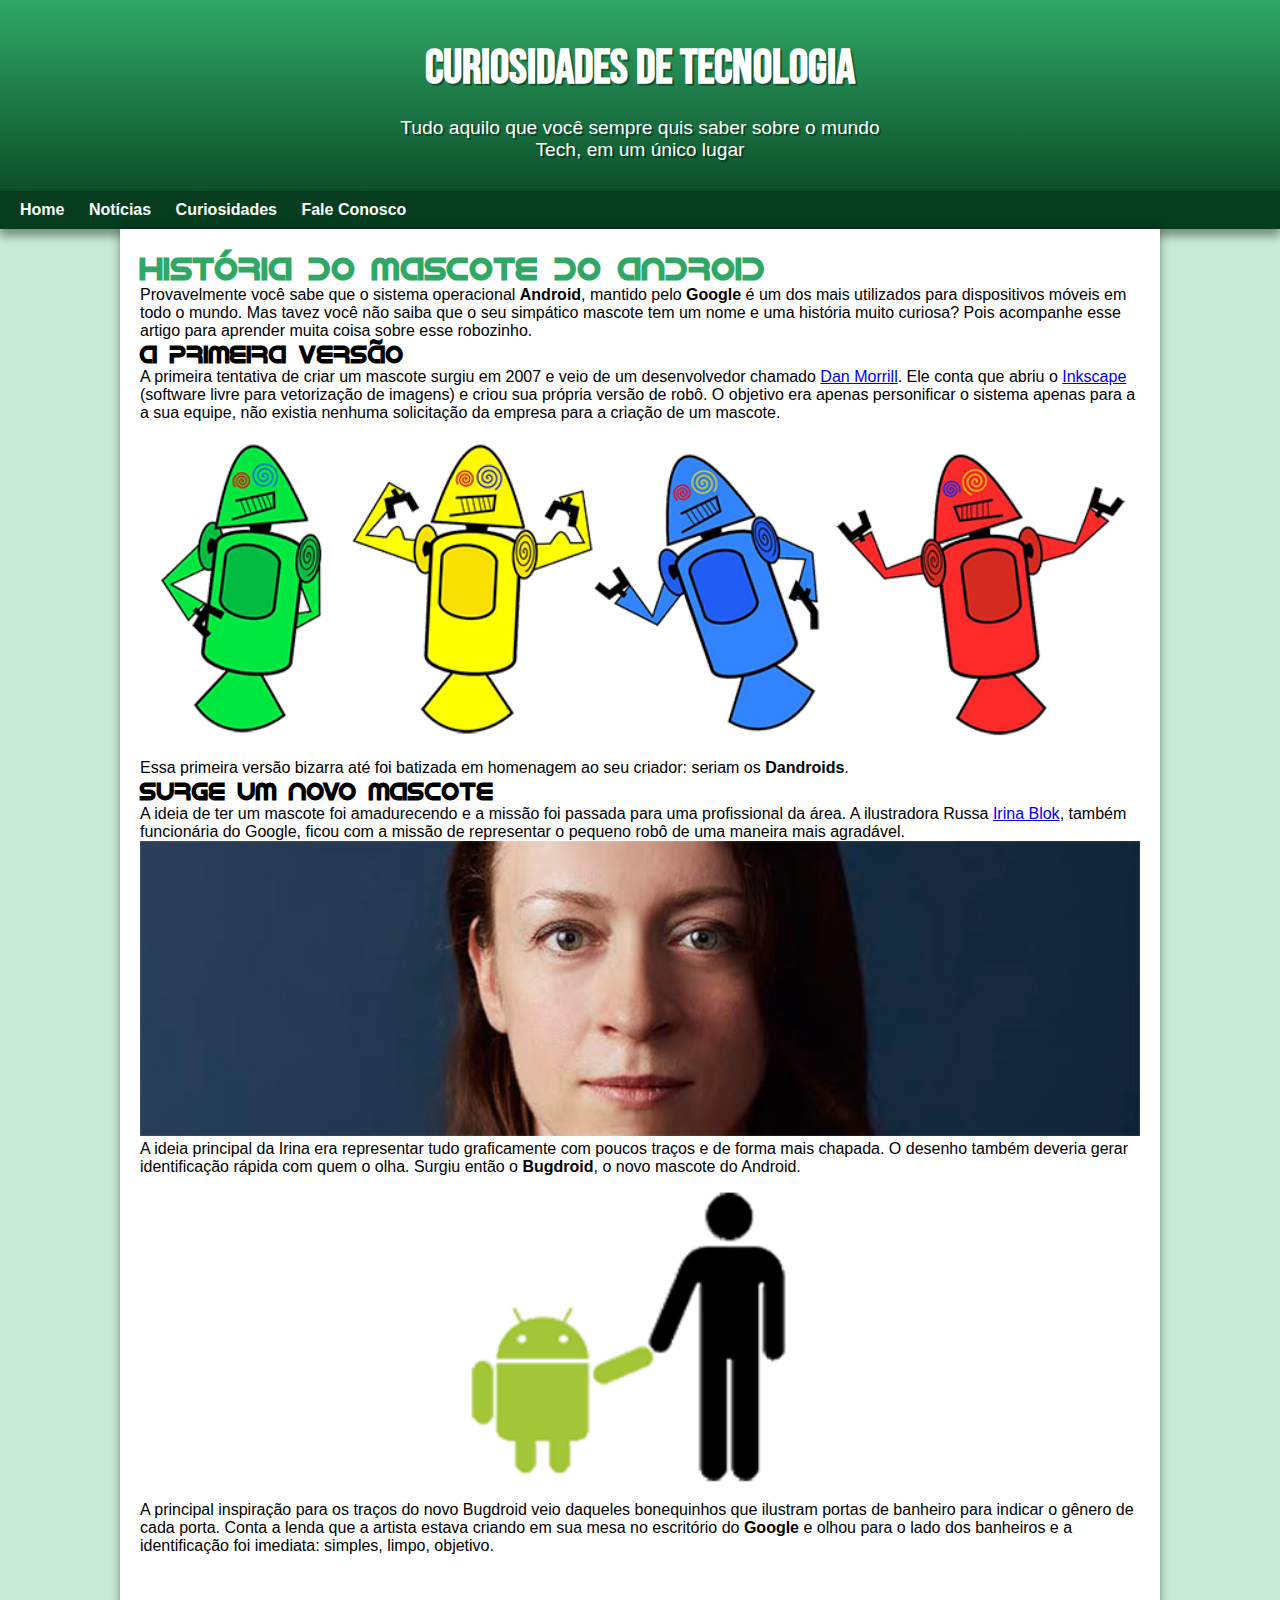
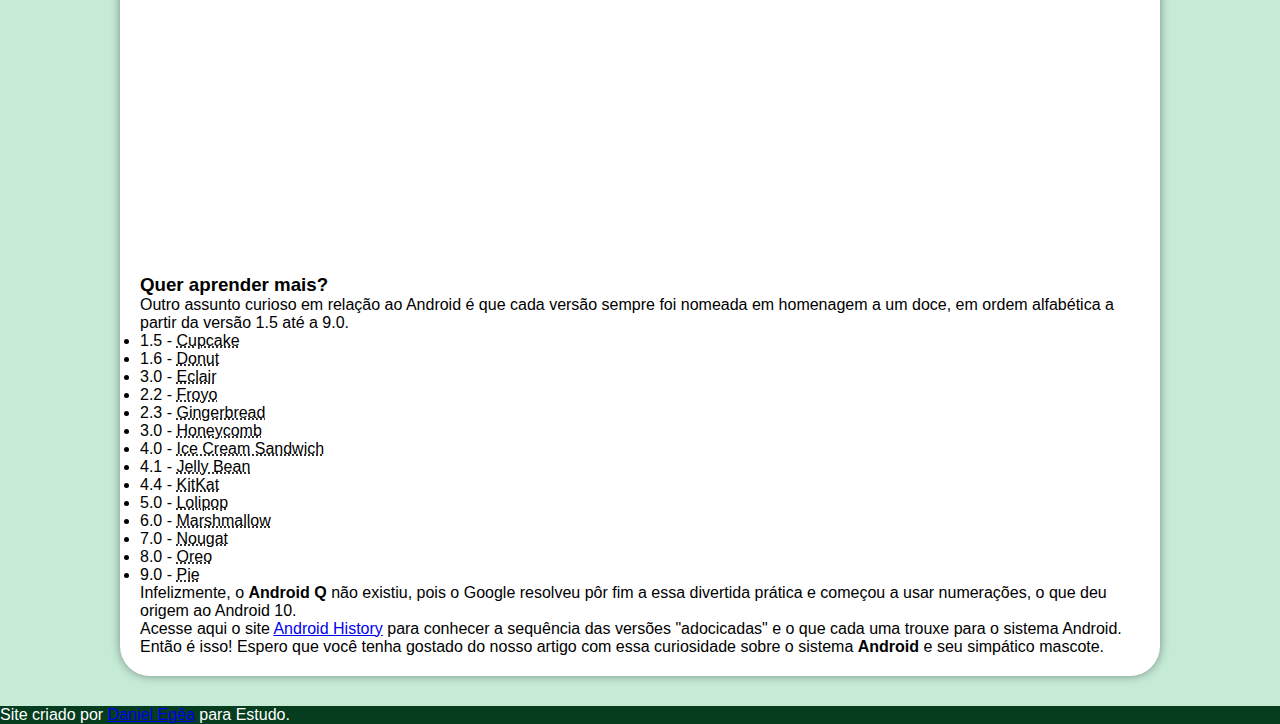
<file: index.html>
<!DOCTYPE html>
<html lang="pt-br">

<head>
  <meta charset="UTF-8">
  <meta name="viewport" content="width=device-width, initial-scale=1.0">
  <link rel="shortcut icon" href="pacote-projeto-d010/imagens/favicon.ico" type="image/x-icon">
  <title>Curiosidades Android</title>
  <link rel="stylesheet" href="style.css">
</head>

<body>

  <header>
    <h1>Curiosidades de Tecnologia</h1>
    <p>Tudo aquilo que você sempre quis saber sobre o mundo Tech, em um único lugar</p>
    <nav>
      <a href="#">Home</a>
      <a href="#">Notícias</a>
      <a href="#">Curiosidades</a>
      <a href="#">Fale Conosco</a>
    </nav>
  </header>

  <main>
    <article>
      <h1>História do Mascote do Android</h1>

      <p>Provavelmente você sabe que o sistema operacional <strong>Android</strong>, mantido pelo <strong>Google</strong> é um dos mais utilizados para dispositivos móveis em todo o mundo. Mas tavez você não saiba que o seu simpático mascote tem um nome e uma história muito curiosa? Pois acompanhe esse artigo para aprender muita coisa sobre esse robozinho.</p>

      <h2>A primeira versão</h2>

      <p>A primeira tentativa de criar um mascote surgiu em 2007 e veio de um desenvolvedor chamado <a href="https://androidcommunity.com/dan-morrill-shows-us-the-android-mascot-that-almost-was-20130103/" target="_blank" class="externo">Dan Morrill</a>. Ele conta que abriu o <a href="https://androidcommunity.com/dan-morrill-shows-us-the-android-mascot-that-almost-was-20130103/" target="_blank" class="externo">Inkscape</a> (software livre para vetorização de imagens) e criou sua própria versão de robô. O objetivo era apenas personificar o sistema apenas para a a sua equipe, não existia nenhuma solicitação da empresa para a criação de um mascote.</p>

      <picture>
        <source media="(max-width: 800px)" srcset="pacote-projeto-d010/imagens/dan-droids-pq.png">
        <img src="pacote-projeto-d010/imagens/dan-droids.png" alt="Primeiros Androids">
      </picture>

      <p>Essa primeira versão bizarra até foi batizada em homenagem ao seu criador: seriam os <strong>Dandroids</strong>.</p>

      <h2>Surge um novo mascote</h2>

      <p>A ideia de ter um mascote foi amadurecendo e a missão foi passada para uma profissional da área. A ilustradora Russa <a href="https://www.irinablok.com/" target="_blank" class="externo">Irina Blok</a>, também funcionária do Google, ficou com a missão de representar o pequeno robô de uma maneira mais agradável.</p>

      <picture>
        <source media="(max-width: 800px)" srcset="pacote-projeto-d010/imagens/irina-blok-pq.jpg">
        <img src="pacote-projeto-d010/imagens/irina-blok.jpg" alt="Irina Blok">
      </picture>

      <p>A ideia principal da Irina era representar tudo graficamente com poucos traços e de forma mais chapada. O desenho também deveria gerar identificação rápida com quem o olha. Surgiu então o <strong>Bugdroid</strong>, o novo mascote do Android.</p>

      <img src="pacote-projeto-d010/imagens/bugdroid.png" class="pequena" alt="Android Atual">

      <p>A principal inspiração para os traços do novo Bugdroid veio daqueles bonequinhos que ilustram portas de banheiro para indicar o gênero de cada porta. Conta a lenda que a artista estava criando em sua mesa no escritório do <strong>Google</strong> e olhou para o lado dos banheiros e a identificação foi imediata: simples, limpo, objetivo.</p>

      <div class="video">
        <iframe width="560" height="315" src="https://www.youtube.com/embed/l2UDgpLz20M?si=G1FObsBuWTxWRrzO" title="YouTube video player" frameborder="0" allow="accelerometer; autoplay; clipboard-write; encrypted-media; gyroscope; picture-in-picture; web-share" referrerpolicy="strict-origin-when-cross-origin" allowfullscreen></iframe>
      </div>

      <aside>
        <h3>Quer aprender mais?</h3>

        <p>Outro assunto curioso em relação ao Android é que cada versão sempre foi nomeada em homenagem a um doce, em ordem alfabética a partir da versão 1.5 até a 9.0.</p>

        <ul>
          <li>1.5 - <abbr title="Bolo de copo">Cupcake</abbr></li>
          <li>1.6 - <abbr title="Rosquinha">Donut</abbr></li>
          <li>3.0 - <abbr title="Bomba">Eclair</abbr></li>
          <li>2.2 - <abbr title="Iogurte Congelado">Froyo</abbr></li>
          <li>2.3 - <abbr title="Biscoit de Gengibre">Gingerbread</abbr></li>
          <li>3.0 - <abbr title="Favo de Mel">Honeycomb</abbr></li>
          <li>4.0 - <abbr title="Sanduíche de Sorvete">Ice Cream Sandwich</abbr></li>
          <li>4.1 - <abbr title="Jujuba">Jelly Bean</abbr></li>
          <li>4.4 - <abbr title="KitKat">KitKat</abbr></li>
          <li>5.0 - <abbr title="Pirulito">Lolipop</abbr></li>
          <li>6.0 - <abbr title="Marshmallow">Marshmallow</abbr></li>
          <li>7.0 - <abbr title="Torrone">Nougat</abbr></li>
          <li>8.0 - <abbr title="Oreo">Oreo</abbr></li>
          <li>9.0 - <abbr title="Torta">Pie</abbr></li>
        </ul>

        <p>Infelizmente, o <strong>Android Q</strong> não existiu, pois o Google resolveu pôr fim a essa divertida prática e começou a usar numerações, o que deu origem ao Android 10.</p>

        <p>Acesse aqui o site <a href="https://www.android.com/intl/en_uk/what-is-android/" target="_blank" class="externo">Android History</a> para conhecer a sequência das versões "adocicadas" e o que cada uma trouxe para o sistema Android.</p>

      </aside>
      <p>Então é isso! Espero que você tenha gostado do nosso artigo com essa curiosidade sobre o sistema <strong>Android</strong> e seu simpático mascote.</p>
    </article>
  </main>

  <footer>
    <p>Site criado por <a href="https://github.com/Danpixels" target="_blank">Daniel Egêa</a> para Estudo.</p>
  </footer>
</body>

</html>
</file>
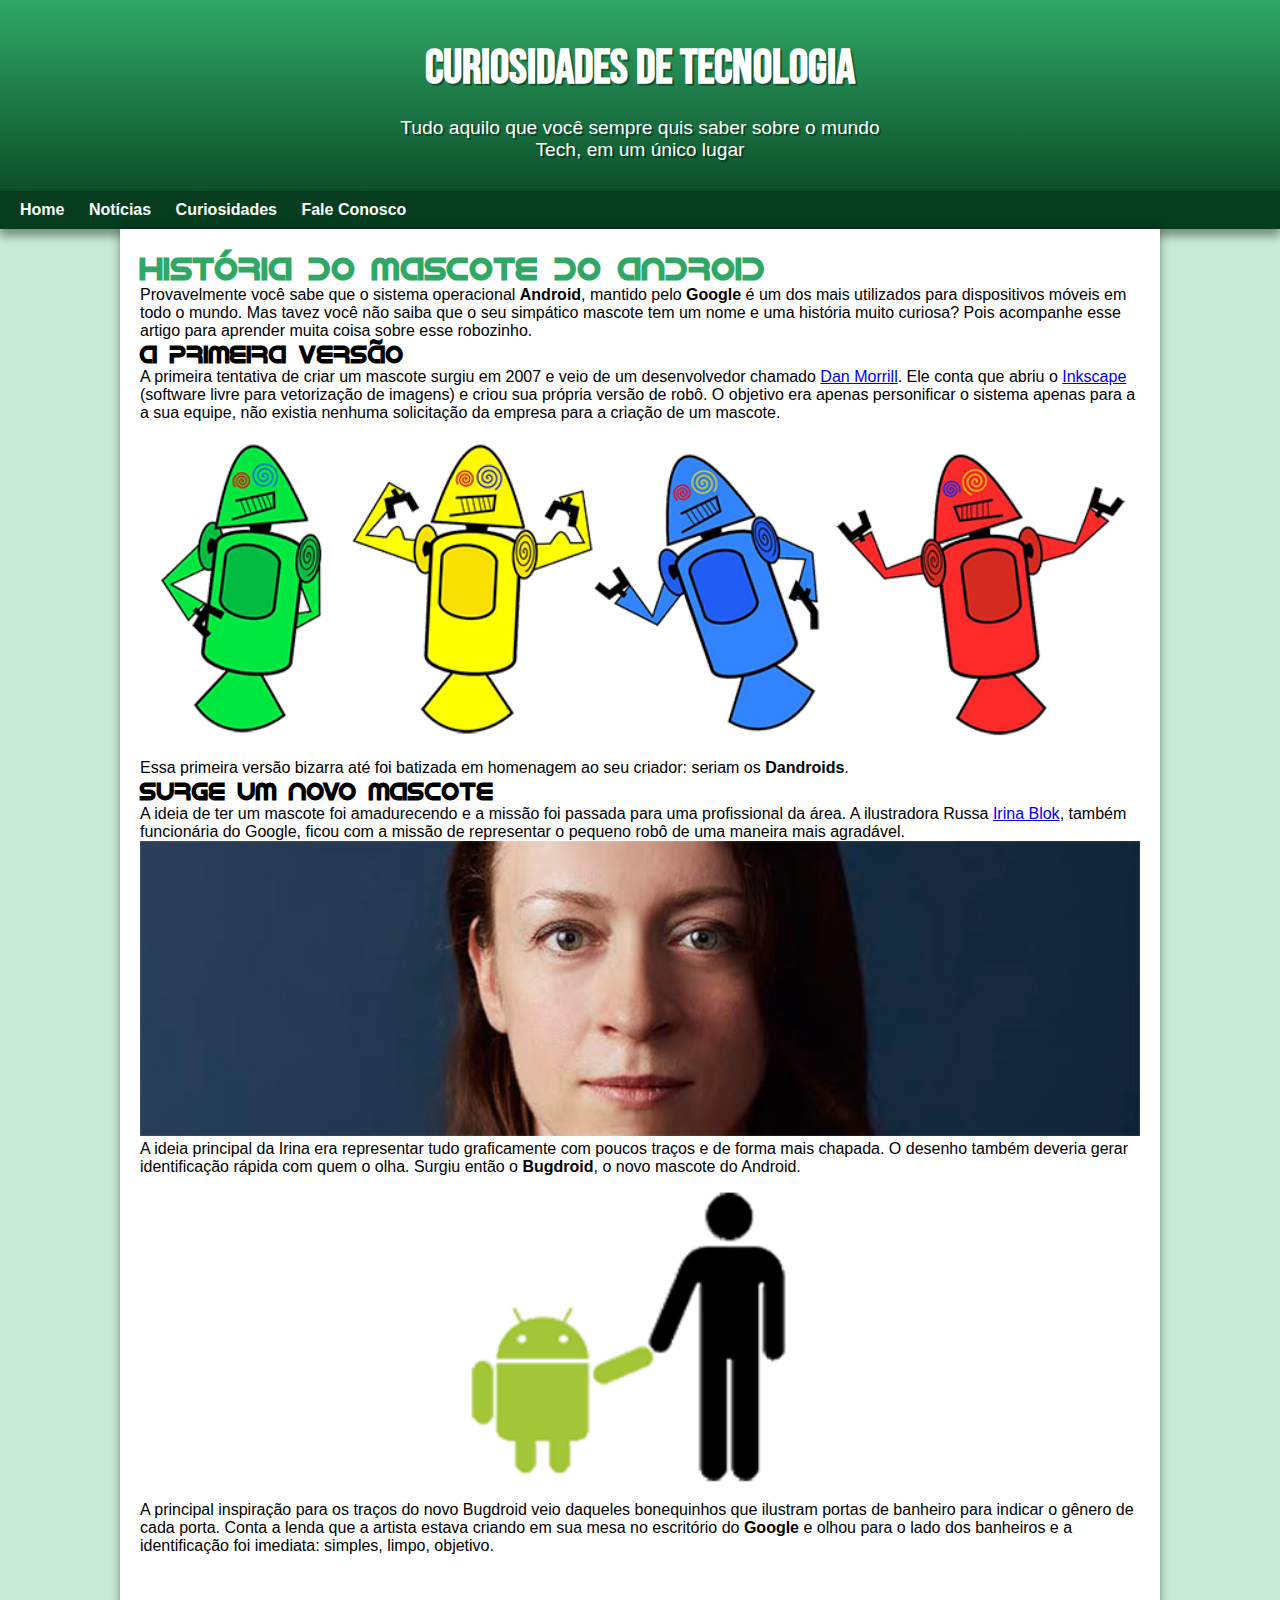
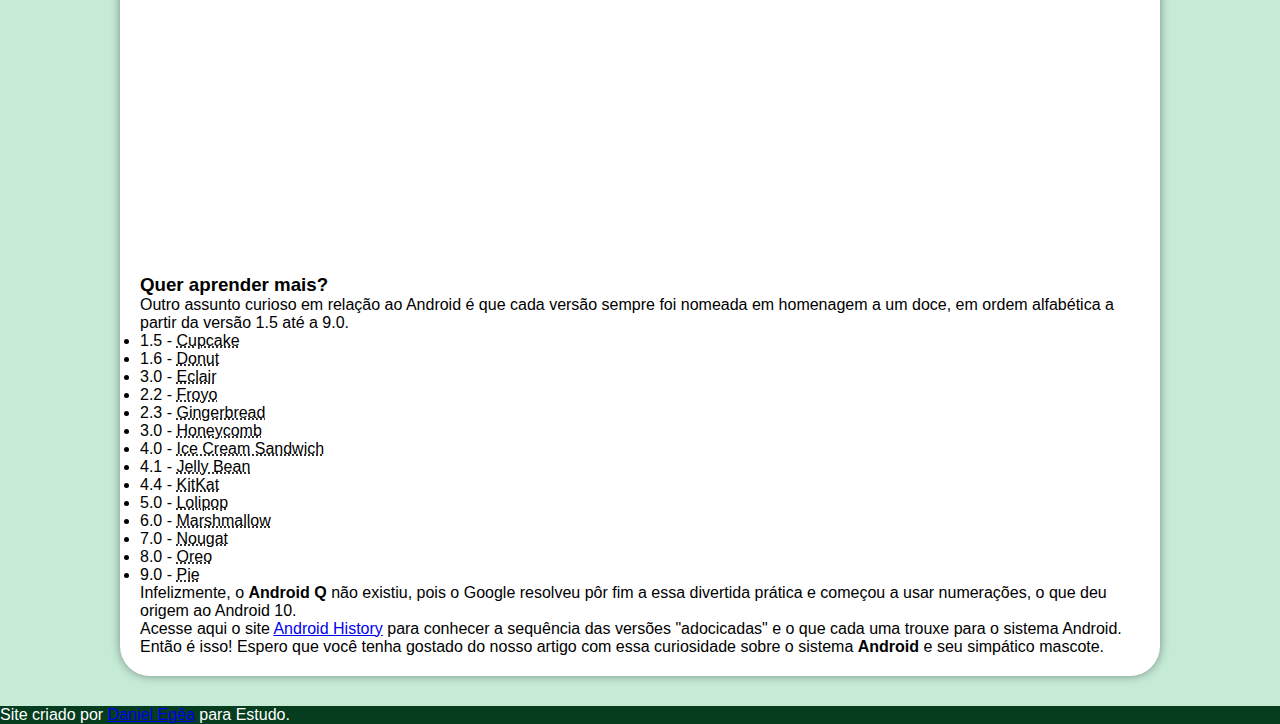
<file: index.html.html>
<!DOCTYPE html>
<html lang="pt-br">

<head>
  <meta charset="UTF-8">
  <meta name="viewport" content="width=device-width, initial-scale=1.0">
  <link rel="shortcut icon" href="pacote-projeto-d010/imagens/favicon.ico" type="image/x-icon">
  <title>Curiosidades Android</title>
  <link rel="stylesheet" href="style.css">
</head>

<body>

  <header>
    <h1>Curiosidades de Tecnologia</h1>
    <p>Tudo aquilo que você sempre quis saber sobre o mundo Tech, em um único lugar</p>
    <nav>
      <a href="#">Home</a>
      <a href="#">Notícias</a>
      <a href="#">Curiosidades</a>
      <a href="#">Fale Conosco</a>
    </nav>
  </header>

  <main>
    <article>
      <h1>História do Mascote do Android</h1>

      <p>Provavelmente você sabe que o sistema operacional <strong>Android</strong>, mantido pelo <strong>Google</strong> é um dos mais utilizados para dispositivos móveis em todo o mundo. Mas tavez você não saiba que o seu simpático mascote tem um nome e uma história muito curiosa? Pois acompanhe esse artigo para aprender muita coisa sobre esse robozinho.</p>

      <h2>A primeira versão</h2>

      <p>A primeira tentativa de criar um mascote surgiu em 2007 e veio de um desenvolvedor chamado <a href="https://androidcommunity.com/dan-morrill-shows-us-the-android-mascot-that-almost-was-20130103/" target="_blank">Dan Morrill</a>. Ele conta que abriu o <a href="https://androidcommunity.com/dan-morrill-shows-us-the-android-mascot-that-almost-was-20130103/" target="_blank">Inkscape</a> (software livre para vetorização de imagens) e criou sua própria versão de robô. O objetivo era apenas personificar o sistema apenas para a a sua equipe, não existia nenhuma solicitação da empresa para a criação de um mascote.</p>

      <picture>
        <source media="(max-width: 800px)" srcset="pacote-projeto-d010/imagens/dan-droids-pq.png">
        <img src="pacote-projeto-d010/imagens/dan-droids.png" alt="Primeiros Androids">
      </picture>

      <p>Essa primeira versão bizarra até foi batizada em homenagem ao seu criador: seriam os <strong>Dandroids</strong>.</p>

      <h2>Surge um novo mascote</h2>

      <p>A ideia de ter um mascote foi amadurecendo e a missão foi passada para uma profissional da área. A ilustradora Russa <a href="https://www.irinablok.com/" target="_blank">Irina Blok</a>, também funcionária do Google, ficou com a missão de representar o pequeno robô de uma maneira mais agradável.</p>

      <picture>
        <source media="(max-width: 800px)" srcset="pacote-projeto-d010/imagens/irina-blok-pq.jpg">
        <img src="pacote-projeto-d010/imagens/irina-blok.jpg" alt="Irina Blok">
      </picture>

      <p>A ideia principal da Irina era representar tudo graficamente com poucos traços e de forma mais chapada. O desenho também deveria gerar identificação rápida com quem o olha. Surgiu então o <strong>Bugdroid</strong>, o novo mascote do Android.</p>

      <img src="pacote-projeto-d010/imagens/bugdroid.png" class="pequena" alt="Android Atual">

      <p>A principal inspiração para os traços do novo Bugdroid veio daqueles bonequinhos que ilustram portas de banheiro para indicar o gênero de cada porta. Conta a lenda que a artista estava criando em sua mesa no escritório do <strong>Google</strong> e olhou para o lado dos banheiros e a identificação foi imediata: simples, limpo, objetivo.</p>

      <iframe width="560" height="315" src="https://www.youtube.com/embed/l2UDgpLz20M?si=G1FObsBuWTxWRrzO" title="YouTube video player" frameborder="0" allow="accelerometer; autoplay; clipboard-write; encrypted-media; gyroscope; picture-in-picture; web-share" referrerpolicy="strict-origin-when-cross-origin" allowfullscreen></iframe>

      <aside>
        <h3>Quer aprender mais?</h3>

        <p>Outro assunto curioso em relação ao Android é que cada versão sempre foi nomeada em homenagem a um doce, em ordem alfabética a partir da versão 1.5 até a 9.0.</p>

        <ul>
          <li>1.5 - <abbr title="Bolo de caopo">Cupcake</abbr></li>
          <li>1.6 - <abbr title="Rosquinha">Donut</abbr></li>
          <li>3.0 - <abbr title="Bomba">Eclair</abbr></li>
          <li>2.2 - <abbr title="Iogurte Congelado">Froyo</abbr></li>
          <li>2.3 - <abbr title="Biscoit de Gengibre">Gingerbread</abbr></li>
          <li>3.0 - <abbr title="Favo de Mel">Honeycomb</abbr></li>
          <li>4.0 - <abbr title="Sanduíche de Sorvete">Ice Cream Sandwich</abbr></li>
          <li>4.1 - <abbr title="Jujuba">Jelly Bean</abbr></li>
          <li>4.4 - <abbr title="KitKat">KitKat</abbr></li>
          <li>5.0 - <abbr title="Pirulito">Lolipop</abbr></li>
          <li>6.0 - <abbr title="Marshmallow">Marshmallow</abbr></li>
          <li>7.0 - <abbr title="Torrone">Nougat</abbr></li>
          <li>8.0 - <abbr title="Oreo">Oreo</abbr></li>
          <li>9.0 - <abbr title="Torta">Pie</abbr></li>
        </ul>

        <p>Infelizmente, o <strong>Android Q</strong> não existiu, pois o Google resolveu pôr fim a essa divertida prática e começou a usar numerações, o que deu origem ao Android 10.</p>

        <p>Acesse aqui o site <a href="https://www.android.com/intl/en_uk/what-is-android/" target="_blank">Android History</a> para conhecer a sequência das versões "adocicadas" e o que cada uma trouxe para o sistema Android.</p>

      </aside>
      <p>Então é isso! Espero que você tenha gostado do nosso artigo com essa curiosidade sobre o sistema <strong>Android</strong> e seu simpático mascote.</p>
    </article>
  </main>

  <footer>
    <p>Site criado por <a href="https://github.com/Danpixels" target="_blank">Daniel Egêa</a> para Estudo.</p>
  </footer>
</body>

</html>
</file>
<file: style.css>
@charset "UTF-8";

@import url("https://fonts.googleapis.com/css2?family=Bebas+Neue&display=swap");

@font-face {
  font-family: "Android";
  src: url(pacote-projeto-d010/fontes/idroid.otf) format("opentype");
  font-weight: normal;
}

:root {
  --cor0: #c5ebd6;
  --cor1: #83e1ad;
  --cor2: #3ddc84;
  --cor3: #2fa866;
  --cor4: #1a5c37;
  --cor5: #063d1e;

  --fonte-padrao: Arial, Verdana, Helvetica, sans-serif;
  --fonte-destaque: "Bebas Neue", sans-serif;
  --fonte-android: "Android", sans-serif;
}

* {
  margin: 0px;
  padding: 0px;
}

body {
  background-color: var(--cor0);
  font-family: var(--fonte-padrao);
}

header {
  background-image: linear-gradient(to bottom, var(--cor3), var(--cor5));
  min-height: 150px;
  padding-top: 40px;
}

header > h1 {
  text-align: center;
  color: white;
  font-family: var(--fonte-destaque);
  font-size: 3em;
  margin-bottom: 20px;
  text-shadow: 2px 2px 0px rgba(0, 0, 0, 0.39);
}

header > p {
  text-align: center;
  font-family: var(--fonte-padrao);
  color: white;
  font-size: 1.2em;
  max-width: 500px;
  margin: auto;
  margin-bottom: 30px;
  padding: 0px 10px;
  text-shadow: 2px 2px 0px rgba(0, 0, 0, 0.39);
}

nav {
  background-color: var(--cor5);
  padding: 10px;
  box-shadow: 0px 7px 9px rgba(0, 0, 0, 0.397);
}

nav > a {
  color: white;
  padding: 10px;
  text-decoration: none;
  font-weight: bold;
}

nav > a:hover {
  background-color: var(--cor3);
  color: var(--cor5);
  transition-duration: 0.4s;
}

main {
  min-width: 300px;
  max-width: 1000px;
  margin: auto;
  margin-bottom: 30px;
  background-color: white;
  padding: 20px;
  box-shadow: 0px 0px 10px rgba(0, 0, 0, 0.404);
  border-bottom-left-radius: 30px;
  border-bottom-right-radius: 30px;
}

main h1 {
  color: var(--cor3);
  font-family: var(--fonte-android);
}

main h2 {
  font-family: var(--fonte-android);
}

main img {
  width: 100%;
}

main img.pequena {
  width: 50%;
  display: block;
  margin: auto;
}

footer {
  background-color: var(--cor5);
  color: white;
}
</file>
